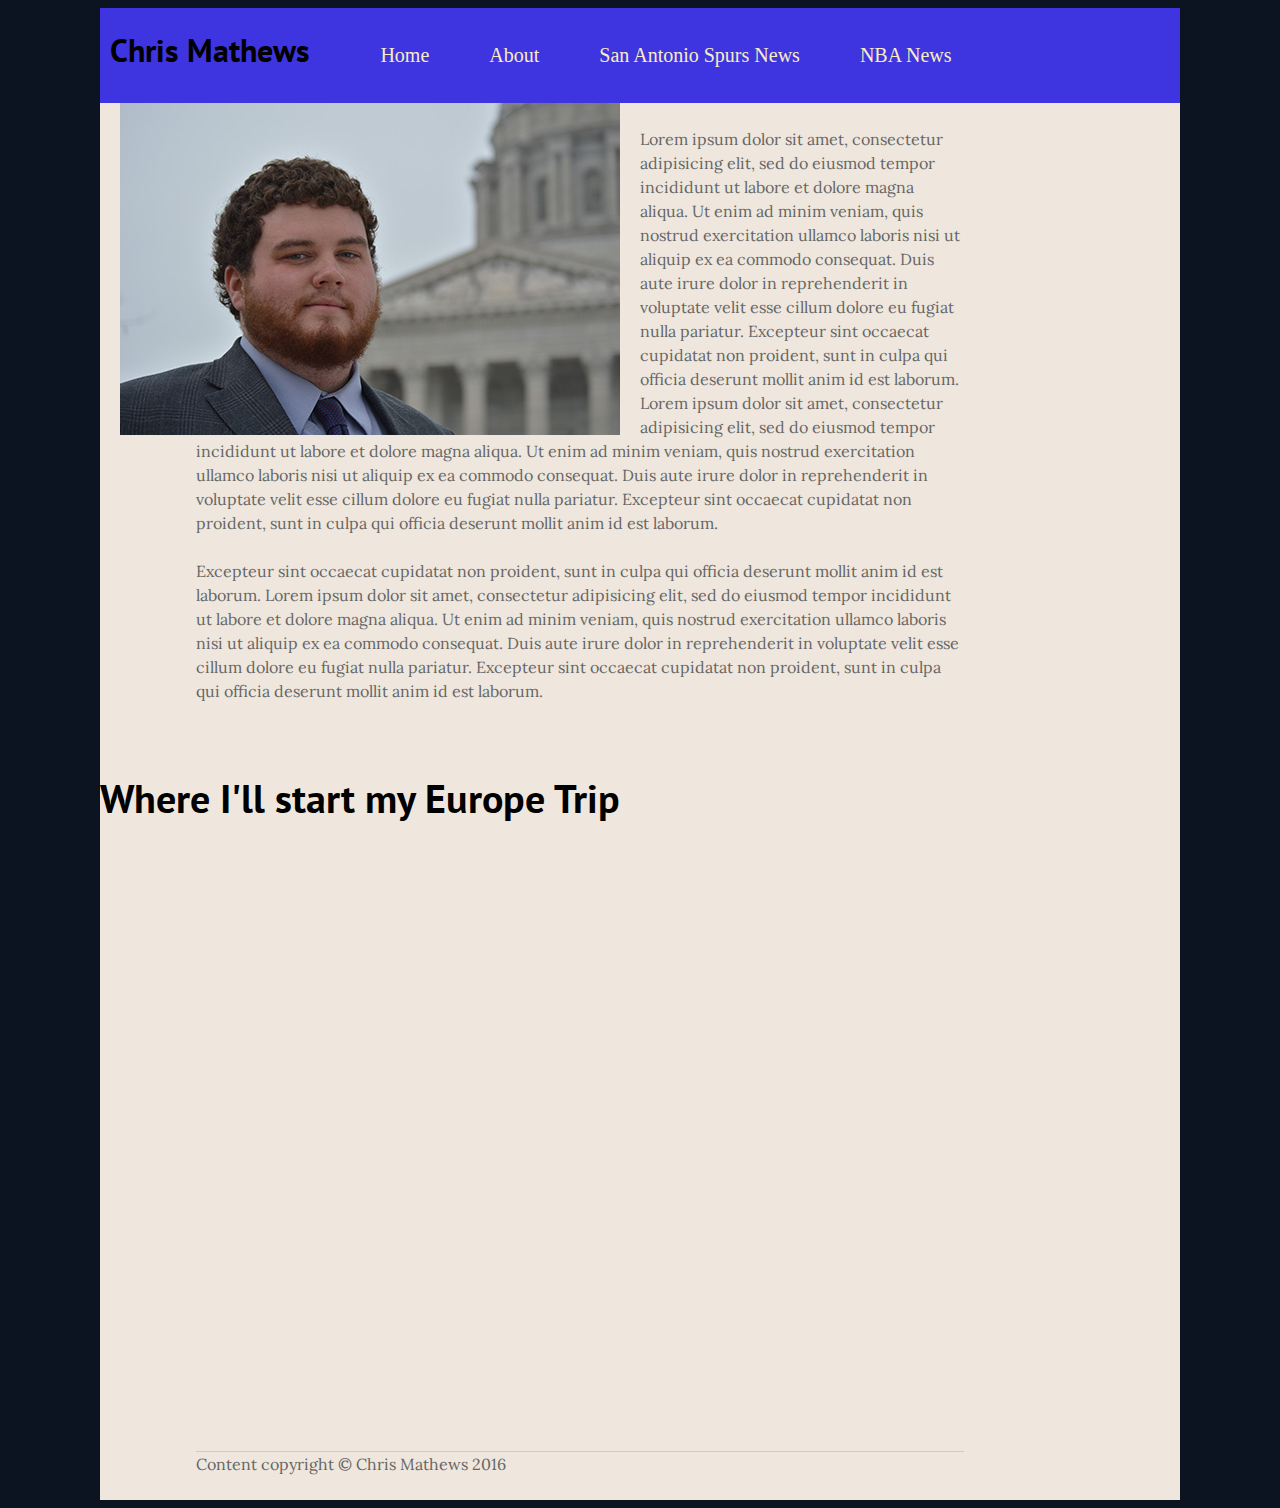
<file: index.html>
<!DOCTYPE html PUBLIC "-//W3C//DTD XHTML 1.0 Transitional//EN"
   "http://www.w3.org/TR/xhtml1/DTD/xhtml1-transitional.dtd">

<html xmlns="http://www.w3.org/1999/xhtml">

  <head>
    <title>Best Website of All Time</title>
    <meta http-equiv="content-type" content="text/html;charset=utf-8" />
    <meta name="viewport" content="width=device-width, initial-scale=1">
    <link href="https://fonts.googleapis.com/css?family=Lora:400,400i|PT+Sans" rel="stylesheet" />
    <link rel="stylesheet" type="text/css" href="style.css" />
    <link rel="stylesheet" type="text/css" href="flexbox.css"/>
    <script src="https://code.jquery.com/jquery-1.12.0.min.js"></script>
    <script src="java.js" type="text/javascript"></script>
  </head>

  <body>

    <div class="wrapper">


    <div id="container">

<header>
  <h1>Chris Mathews</h1>
      <nav>
    <a class="menu-trigger" href="#">&#9776;</a>
  <ul>
    <li><a href="#">Home</a></li>
    <li><a href="#">About</a></li>
    <li><a href="#">San Antonio Spurs News</a></li>
    <li><a href="#">NBA News</a></li>
  </ul>
</nav>

</header>




        <div class="main">


    <a href="mailto:cjm7x9@mail.missouri.edu"><img src="MATHEWSC.JPG" style="float: left" alt="Chris Mathews standing in front of the Missouri Statehouse in Jefferson City, MO." </img></a>
    <p>Lorem ipsum dolor sit amet, consectetur adipisicing elit, sed do eiusmod tempor incididunt ut labore et dolore magna aliqua. Ut enim ad minim veniam, quis nostrud exercitation ullamco laboris nisi ut aliquip ex ea commodo consequat. Duis aute irure dolor in reprehenderit in voluptate velit esse cillum dolore eu fugiat nulla pariatur. Excepteur sint occaecat cupidatat non proident, sunt in culpa qui officia deserunt mollit anim id est laborum. Lorem ipsum dolor sit amet, consectetur adipisicing elit, sed do eiusmod tempor incididunt ut labore et dolore magna aliqua. Ut enim ad minim veniam, quis nostrud exercitation ullamco laboris nisi ut aliquip ex ea commodo consequat. Duis aute irure dolor in reprehenderit in voluptate velit esse cillum dolore eu fugiat nulla pariatur. Excepteur sint occaecat cupidatat non proident, sunt in culpa qui officia deserunt mollit anim id est laborum.
</p>

<p>
  Excepteur sint occaecat cupidatat non proident, sunt in culpa qui officia deserunt mollit anim id est laborum. Lorem ipsum dolor sit amet, consectetur adipisicing elit, sed do eiusmod tempor incididunt ut labore et dolore magna aliqua. Ut enim ad minim veniam, quis nostrud exercitation ullamco laboris nisi ut aliquip ex ea commodo consequat. Duis aute irure dolor in reprehenderit in voluptate velit esse cillum dolore eu fugiat nulla pariatur. Excepteur sint occaecat cupidatat non proident, sunt in culpa qui officia deserunt mollit anim id est laborum.
</p>
<br>
<h1>Where I'll start my Europe Trip</h1>
<br>
<br>
<div class="map-wrapper">
        <iframe src="https://www.google.com/maps/embed?pb=!1m18!1m12!1m3!1d8938.191207549675!2d4.346545451720616!3d50.84810753844209!2m3!1f0!2f0!3f0!3m2!1i1024!2i768!4f13.1!3m3!1m2!1s0x0%3A0xb03c355d8fe2cfb6!2sGrand+Place!5e0!3m2!1sen!2sus!4v1480707028075" width="600" height="450" frameborder="0" style="border:0" allowfullscreen></iframe>
      </div>


      <p id="footer">
        Content copyright &copy; Chris Mathews 2016</p>
        </div>
    </div>
  </div>
  </body>

</html>
</file>
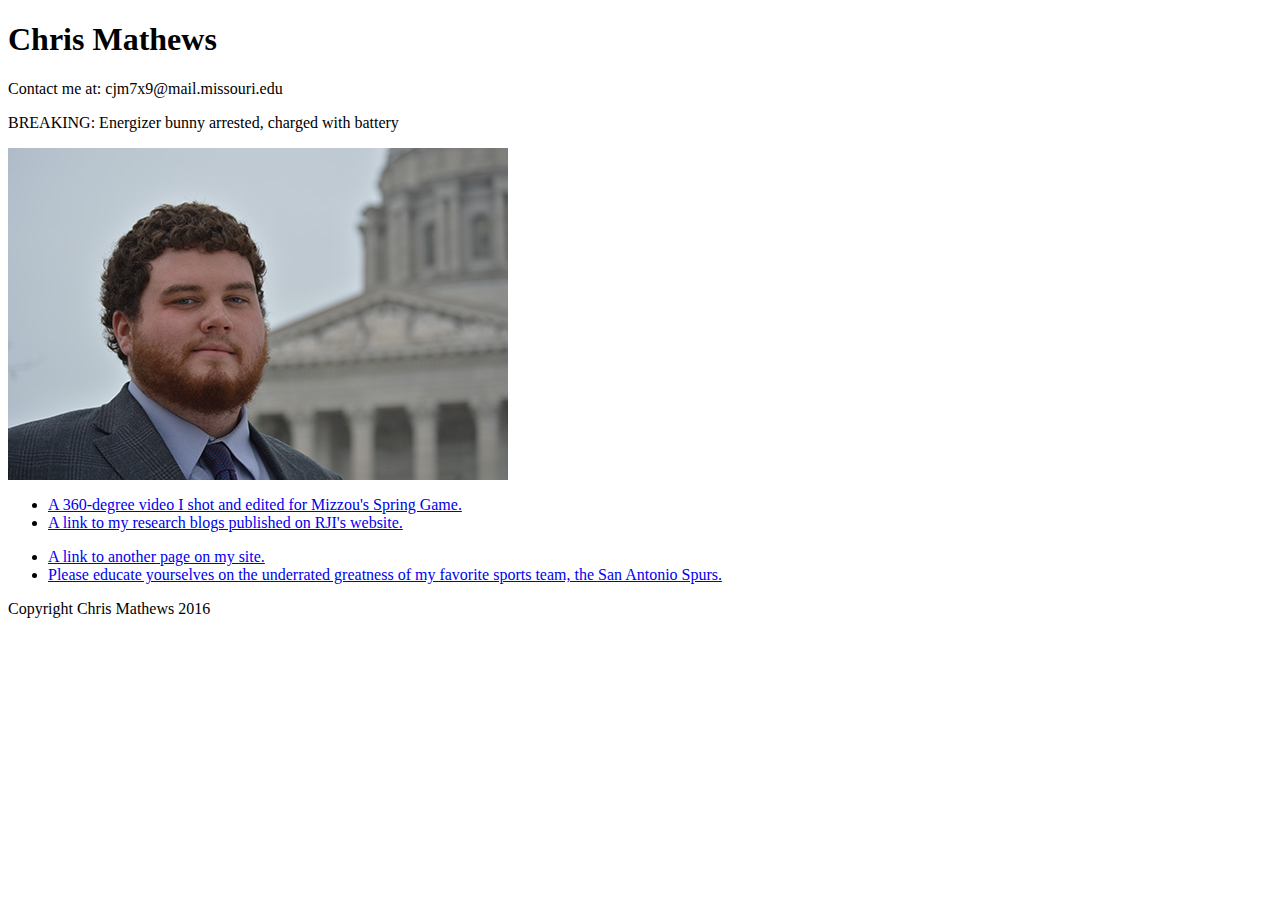
<file: oldindex.html>
<!DOCTYPE html PUBLIC "-//W3C//DTD XHTML 1.0 Transitional//EN"
   "http://www.w3.org/TR/xhtml1/DTD/xhtml1-transitional.dtd">

<html xmlns="http://www.w3.org/1999/xhtml">

  <head>
    <title>Chris's Amazing HTML Site</title>
    <meta http-equiv="content-type"
      content="text/html;charset=utf-8"/>
  </head>

  <body>

    <div id="container">

    <h1>Chris Mathews</h1>
    <p>Contact me at:   cjm7x9@mail.missouri.edu</p>

    <p>
      BREAKING: Energizer bunny arrested, charged with battery
    </p>



    <a href="mailto:cjm7x9@mail.missouri.edu"><img src="MATHEWSC.JPG" alt="Chris Mathews standing in front of the Missouri Statehouse in Jefferson City, MO." width="500px"/></a>
      <ul id="nav">
        <li><a href="https://www.youtube.com/watch?v=W1TnrUJpkQs"
          title="A 360-degree video I helped produce.">A 360-degree video I shot and edited for Mizzou's Spring Game.</a></li>
        <li><a href="https://www.rjionline.org/stories/author/702"
          title="A link to my research blogs published on RJI's website.">A link to my research blogs published on RJI's website.</a></li>
      </ul>

      <ul>
      <li><a href="index2.html" title="A link to another page on my site.">A link to another page on my site.</a></li>
      <li><a href="https://www.youtube.com/watch?v=T3y7cWmoBCI"
        title="San Antonio Spurs, The Beautiful Game">Please educate yourselves on the underrated greatness of my favorite sports team, the San Antonio Spurs.</a></li>
      </ul>
      <p id="footer">
        Copyright Chris Mathews 2016
      </p>
    </div>
  </body>

</html>
</file>
<file: style.css>
html {
	font-size: 100%
}

p, footer {
	color: #666666;
	font-family: 'Lora', Georgia, "Times New Roman", serif;
	font-size: 1rem;
	line-height: 1.5rem;
}

h1 {
	font-family: 'PT Sans', Helvetica, Arial, sans-serif;
	font-size: 2.5rem;
}

h2 {
	font-family: 'PT Sans', Helvetica, Arial, sans-serif;
font-size: 1.5rem;
}

/*added 11-11*/

body{
	background-color:#0C1421;
	padding-left: 5%;
	padding-right: 5%;
}

nav ul li {
    display: block;
    border-top: 1px #79896d solid;
		font-size: 1.25em;
}

nav a {
    color: #f8ecc2;
    display: block;
    text-decoration: none;
    padding: 20px 30px;
}

header {
    display: flex;
    flex-flow: row;
    background-color: #3E35E0;
    margin: 0;
    padding: 0 10px;
		font-size: 100%;
}

header h1 {
    order: 2;
    font-size: 2em;
}

nav ul {
    display: none;
}

.menu-trigger {
    order: 1;
    font-size: 1.75em;
    width: 2em;
}

/*finished addition 11-11*/

.main {
	float: left;
}

#container{
    width: 95%;
    background-color: #EFE7DD;
    margin: 0 auto;
    text-decoration: none;
}



.navcontainer {
	padding: 5px;
		background: #fff;
	  border-radius: 5px;
		margin: 45px auto;
	  box-shadow: 0 1.5px 0 0 rgba(0,0,0,0.1);
	}

	.item {
	color: #000;
	padding: 15px;
	margin: 5px;
	background: #f1b82d;
	border-radius: 3px;
	font-family: 'PT Sans', Helvetica, Arial, sans-serif;
	font-size: 1rem;
}

#sidebar {
  background: white;
	display: block;
	float: right;
	height: 500px;
	width: 500px;
	padding: 10px;
}



#nav li {
    list-style-type: none;
    float: left;
    margin: 0;
    padding: 0;
    width: 25%;
}

#nav a:link, a:visited {
	display:block;
    color: #ffffff;
    background-color: #FFCC5C;
    font-weight: bold;
    text-align:center;
    text-decoration: none;
    padding: 4px;
		font-family: 'PT Sans', Helvetica, Arial, sans-serif;
}

#nav a:hover, a:active {
    background-color: #FF6F69;
}

.caption {
    color: black;
		font-family: 'Lora', Georgia, "Times New Roman", serif;
    font-style: italic;
    font-size: 0.8em;
    margin-top: 0;
    text-align: right;
}

#footer {
    border-top: 1px solid #ccc;
		clear: both;
}

#footer p {
    font-size: 0.8em;
}

img {
	max-width:100%;
	border: none;
	align-self: center;
	padding-left: 20px;
	padding-right: 20px
}

.navcontainer {
	display: flex;
  flex-direction: row;
justify-content: space-around;/*puts equal amounts of space around each item*/
align-content: stretch;/*default; stretches items to take up space*/
flex-wrap: wrap;
}

@media screen and (min-width: 0px) {
	.navcontainer {
		flex-direction: column;
		justify-content: flex-start;
	}
	p {
		width: 95%;
		margin: 1em auto;
	}
	#sidebar {
		display: none;
	}
}

@media screen and (min-width: 560px) {
	.navcontainer {
		flex-direction: column;
		justify-content: flex-start;
	}
	p {
		width: 95%;
		margin: 1em auto;
	}
	#sidebar {
		display: block;
	}
}

@media screen and (min-width: 599px) {
	.navcontainer {
		flex-direction: row;;
		justify-content: flex-start;
		justify-content: space-around;/*puts equal amounts of space around each item*/
	}
	p {
		width: 80%;
		margin: 1.5em auto;
	}
}


@media screen and (min-width: 1000px) {
	.navcontainer {
		flex-direction: row;
		justify-content: flex-start;
		justify-content: space-around;/*puts equal amounts of space around each item*/
	}
	p {
		width: 80%;
		max-width: 60em;
		margin: 1.5em auto;
	}
}

.wrapper {
  display: flex;
  flex-flow: wrap;
}

.sidebar {
      flex: 1 auto;
		}

/*added 11-11*/

@media screen and (min-width: 700px){

    nav ul {
        display: flex;
    }

    nav ul li {
        border-top: none;
    }

    .menu-trigger {
        display: none;
    }

    header h1 {
        order: 1;
    }

    nav {
        order: 2;
    }

}

/*ended 11-11*/

.map-wrapper {
    overflow:hidden;
    padding-bottom:56.25%;
		padding-left: 5%;
	padding-right: 5%;
    position:relative;
    height:0;
}

.map-wrapper iframe{
    left:0;
    top:0;
    height:100%;
    width:100%;
    position:absolute;
}
</file>
<file: flexbox.css>

</file>
